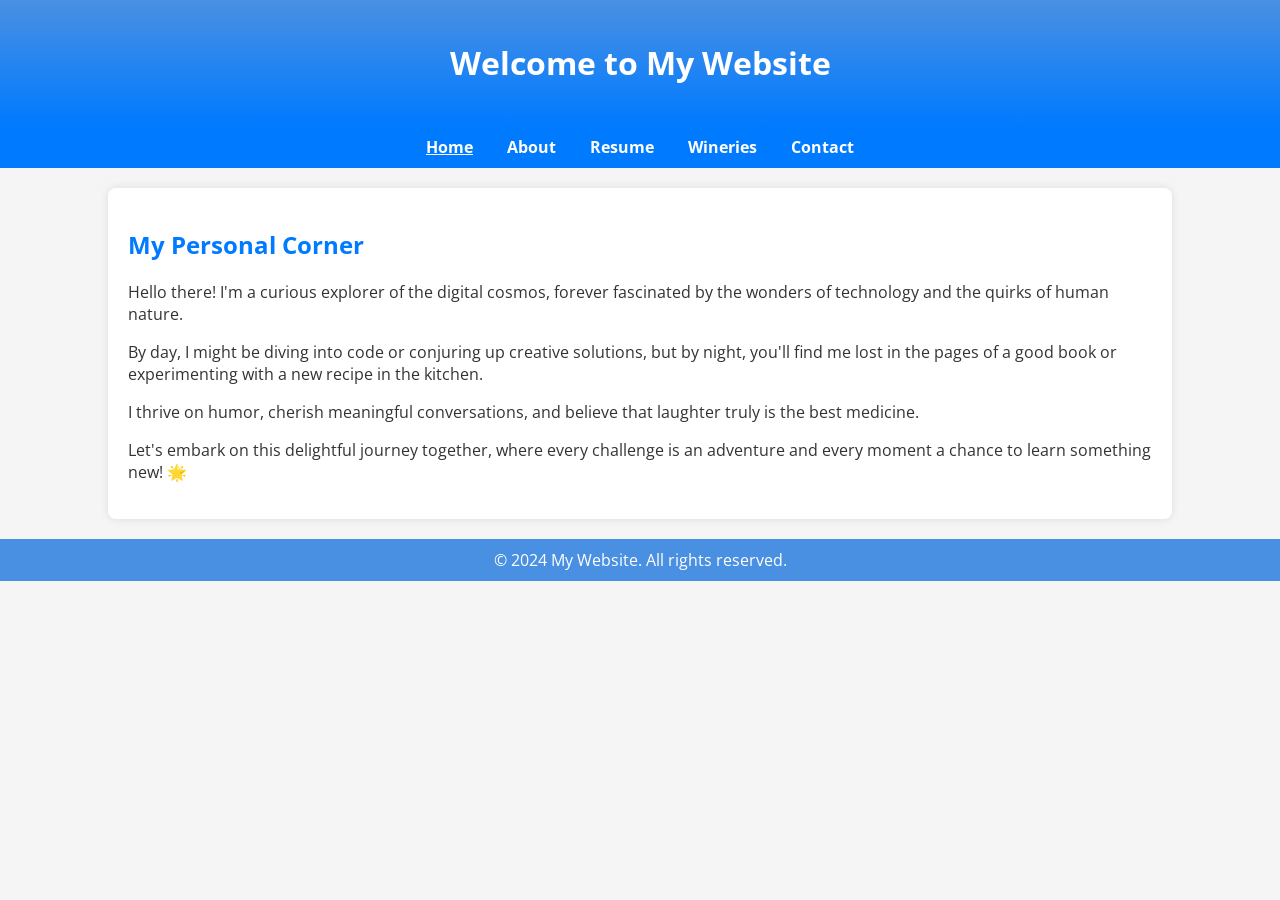
<file: index.html>
<!DOCTYPE html>
<html lang="en">

<head>
  <meta charset="utf-8">
  <meta name="description" content="Personal and professional introduction including resume of Luis R Rosado.">
  <meta name="viewport" content="width=device-width, initial-scale=1.0">
  <title>Home Page</title>
  <link rel="preconnect" href="https://fonts.googleapis.com">
  <link rel="preconnect" href="https://fonts.gstatic.com" crossorigin>
  <link href="https://fonts.googleapis.com/css2?family=Open+Sans:ital,wght@0,300..800;1,300..800&display=swap"
    rel="stylesheet">
  <link rel="stylesheet" type="text/css" href="css/style.css">
  <!-- <link rel="icon" href="favicon.ico" type="image/x-icon"> -->
</head>

<body>
  <header id="main-header">
    <div class="container">
      <h1>Welcome to My Website</h1>
    </div>
  </header>
  <nav id="main-navbar">
    <div class="container">
      <ul>
        <li id="onpage"><a href="#">Home</a></li>
        <li><a href="aboutme.html">About</a></li>
        <li><a href="resume.html">Resume</a></li>
        <li><a href="wineries.html">Wineries</a></li>
        <li><a href="contact.html">Contact</a></li>
      </ul>
    </div>
  </nav>
  <div id="content-wrapper" class="container">
    <main id="main-content">
      <section>
        <h2>My Personal Corner</h2>
        <p>Hello there! I'm a curious explorer of the digital cosmos, forever fascinated by the wonders of technology
          and
          the quirks of human nature.</p>
        <p>By day, I might be diving into code or conjuring up creative solutions, but by night, you'll find me lost in
          the pages of a good book or experimenting with a new recipe in the kitchen.</p>
        <p>I thrive on humor, cherish meaningful conversations, and believe that laughter truly is the best medicine.
        </p>
        <p>Let's embark on this delightful journey together, where every challenge is an adventure and every moment a
          chance to learn something new! &#x1F31F;</p>
      </section>
    </main>
  </div>
  <footer id="main-footer">
    <div class="container">
      <p>&copy; 2024 My Website. All rights reserved.</p>
    </div>
  </footer>
</body>

</html>
</file>
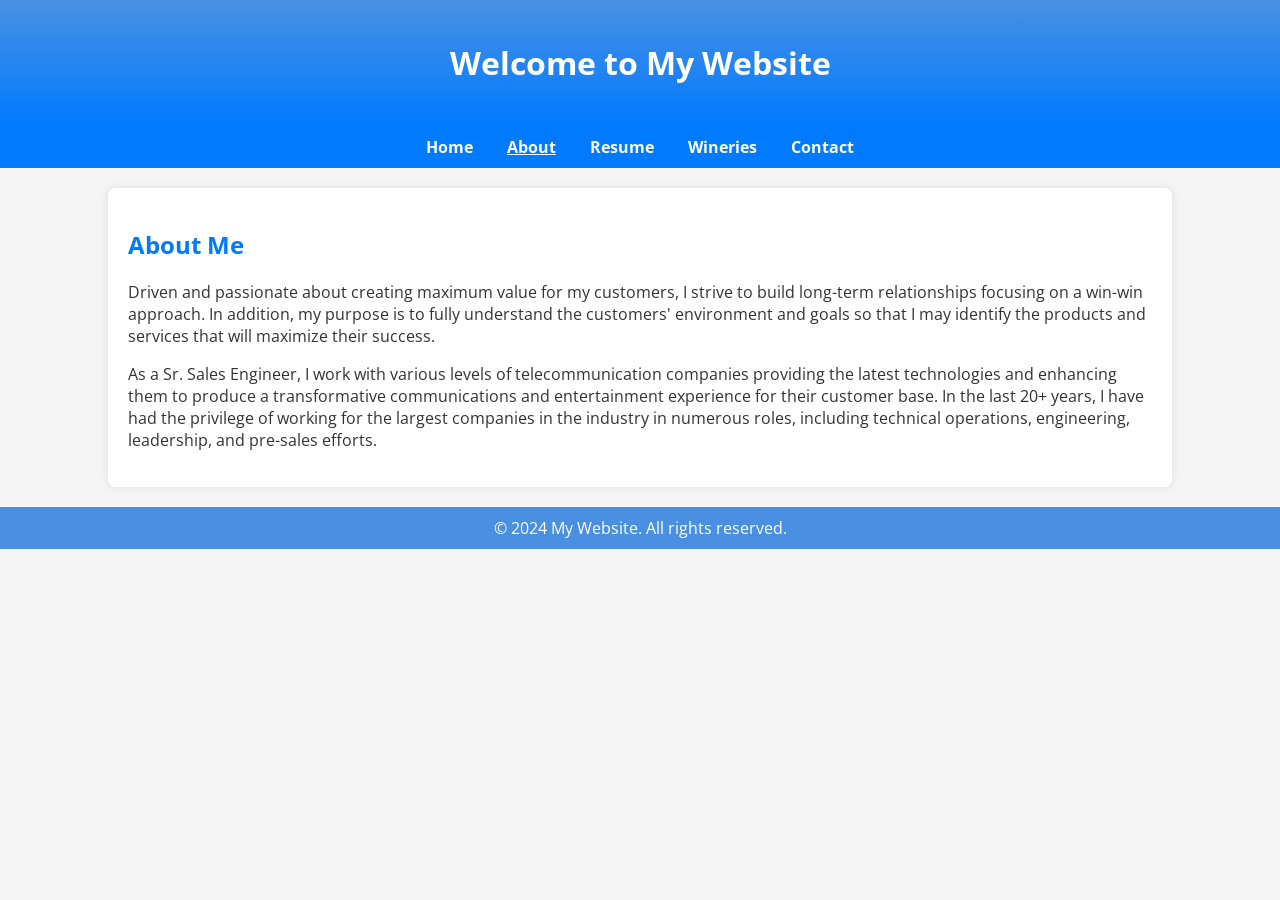
<file: aboutme.html>
<!DOCTYPE html>
<html lang="en">

<head>
  <meta charset="utf-8">
  <title>About Me</title>
  <link rel="preconnect" href="https://fonts.googleapis.com">
  <link rel="preconnect" href="https://fonts.gstatic.com" crossorigin>
  <link href="https://fonts.googleapis.com/css2?family=Open+Sans:ital,wght@0,300..800;1,300..800&display=swap"
    rel="stylesheet">
  <link rel="stylesheet" type="text/css" href="css/style.css">
</head>

<body>
  <header id="main-header">
    <div class="container">
      <h1>Welcome to My Website</h1>
    </div>
  </header>
  <nav id="main-navbar">
    <div id="navbar-container" class="container">
      <ul>
        <li><a href="index.html">Home</a></li>
        <li id="onpage"><a href="#">About</a></li>
        <li><a href="resume.html">Resume</a></li>
        <li><a href="wineries.html">Wineries</a></li>
        <li><a href="contact.html">Contact</a></li>
      </ul>
    </div>
  </nav>
  <div id="content-wrapper" class="container">
    <main id="main-content">
      <section>
        <h2>About Me</h2>
        <p>Driven and passionate about creating maximum value for my customers, I strive to build long-term
          relationships
          focusing on a win-win approach. In addition, my purpose is to fully understand the customers' environment and
          goals so that I may identify the products and services that will maximize their success.</p>
        <p>As a Sr. Sales Engineer, I work with various levels of telecommunication companies providing the latest
          technologies and enhancing them to produce a transformative communications and entertainment experience for
          their customer base. In the last 20+ years, I have had the privilege of working for the largest companies in
          the
          industry in numerous roles, including technical operations, engineering, leadership, and pre-sales efforts.
        </p>
      </section>
    </main>
  </div>
  <footer id="main-footer">
    <div class="container">
      <p>&copy; 2024 My Website. All rights reserved.</p>
    </div>
  </footer>
</body>

</html>
</file>
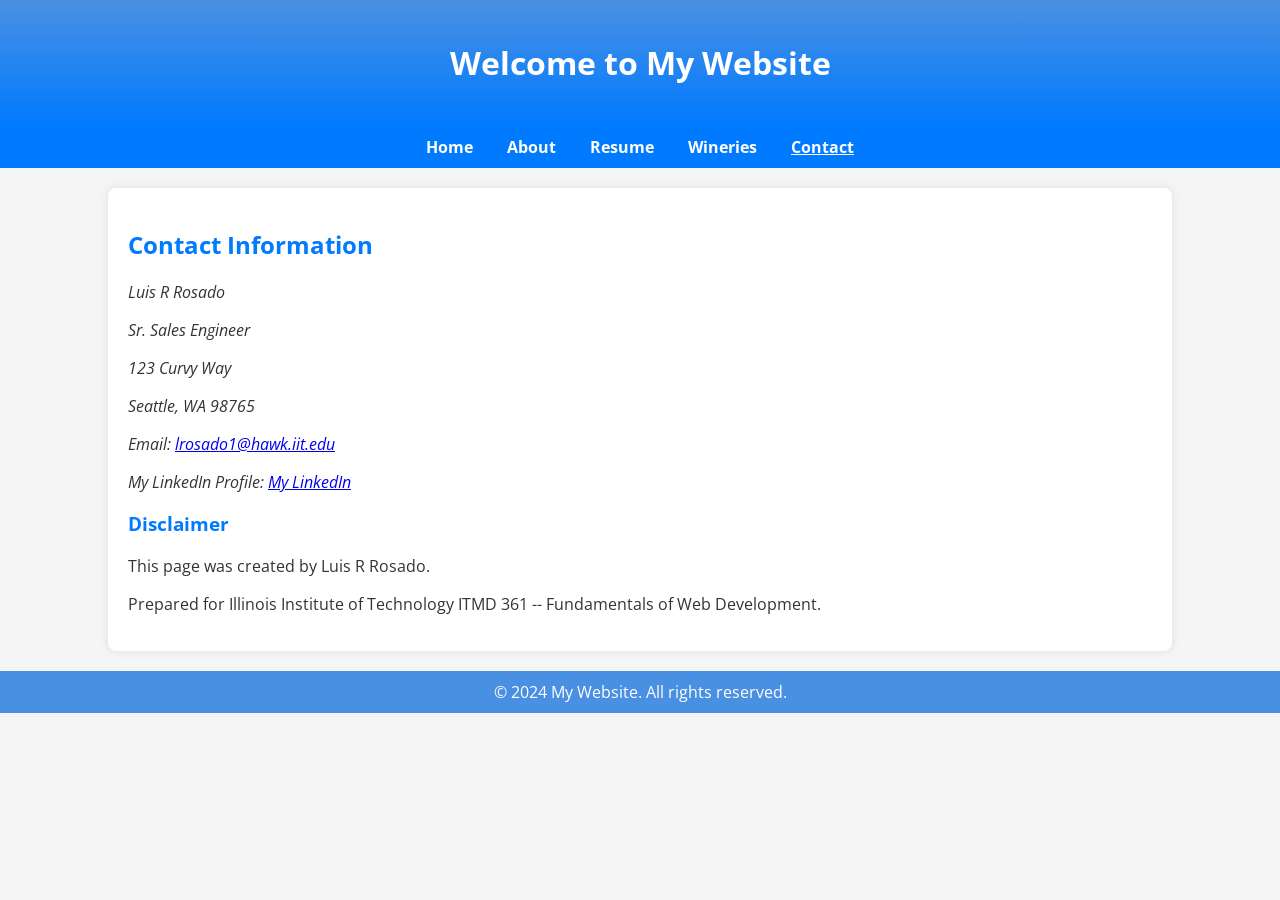
<file: contact.html>
<!DOCTYPE html>
<html lang="en">

<head>
  <meta charset="utf-8">
  <title>Contact</title>
  <link rel="preconnect" href="https://fonts.googleapis.com">
  <link rel="preconnect" href="https://fonts.gstatic.com" crossorigin>
  <link href="https://fonts.googleapis.com/css2?family=Open+Sans:ital,wght@0,300..800;1,300..800&display=swap"
    rel="stylesheet">
  <link rel="stylesheet" type="text/css" href="css/style.css">
</head>

<body>
  <header id="main-header">
    <div class="container">
      <h1>Welcome to My Website</h1>
    </div>
  </header>
  <nav id="main-navbar">
    <div id="navbar-container" class="container">
      <ul>
        <li><a href="index.html">Home</a></li>
        <li><a href="aboutme.html">About</a></li>
        <li><a href="resume.html">Resume</a></li>
        <li><a href="wineries.html">Wineries</a></li>
        <li id="onpage"><a href="#">Contact</a></li>
      </ul>
    </div>
  </nav>
  <div id="content-wrapper" class="container">
    <main id="main-content">
      <section>
        <h2>Contact Information</h2>
        <address>
          <p>Luis R Rosado</p>
          <p>Sr. Sales Engineer</p>
          <p>123 Curvy Way</p>
          <p>Seattle, WA 98765</p>
          <p>Email: <a href="mailto:lrosado1@hawk.iit.edu">lrosado1@hawk.iit.edu</a></p>
          <p>My LinkedIn Profile: <a href="https://www.linkedin.com/in/luisr-rosado/">My LinkedIn</a></p>
        </address>
        <h3>Disclaimer</h3>
        <p>This page was created by Luis R Rosado.</p>
        <p>Prepared for Illinois Institute of Technology ITMD 361 -- Fundamentals of Web Development.</p>
      </section>
    </main>
  </div>
  <footer id="main-footer">
    <div class="container">
      <p>&copy; 2024 My Website. All rights reserved.</p>
    </div>
  </footer>
</body>

</html>
</file>
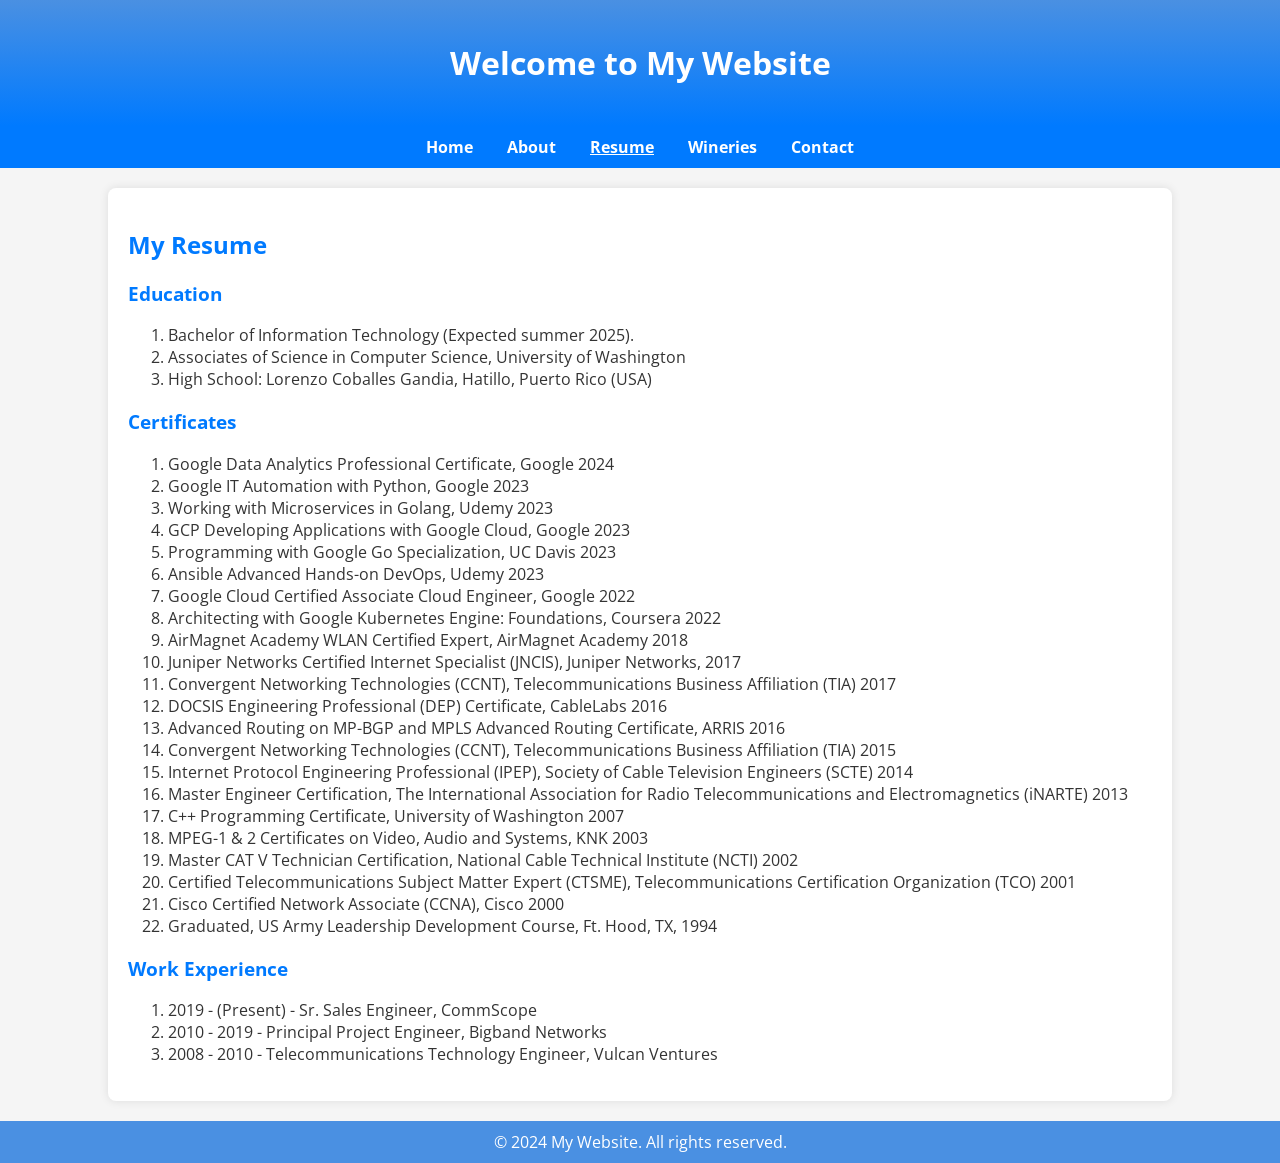
<file: resume.html>
<!DOCTYPE html>
<html lang="en">

<head>
  <meta charset="utf-8">
  <title>Resume</title>
  <link rel="preconnect" href="https://fonts.googleapis.com">
  <link rel="preconnect" href="https://fonts.gstatic.com" crossorigin>
  <link href="https://fonts.googleapis.com/css2?family=Open+Sans:ital,wght@0,300..800;1,300..800&display=swap"
    rel="stylesheet">
  <link rel="stylesheet" type="text/css" href="css/style.css">
</head>

<body>
  <header id="main-header">
    <div class="container">
      <h1>Welcome to My Website</h1>
    </div>
  </header>
  <nav id="main-navbar">
    <div class="container">
      <ul>
        <li><a href="index.html">Home</a></li>
        <li><a href="aboutme.html">About</a></li>
        <li id="onpage"><a href="#">Resume</a></li>
        <li><a href="wineries.html">Wineries</a></li>
        <li><a href="contact.html">Contact</a></li>
      </ul>
    </div>
  </nav>
  <div id="content-wrapper" class="container">
    <main id="main-content">
      <section>
        <h2>My Resume</h2>
        <h3>Education</h3>
        <ol>
          <li>Bachelor of Information Technology (Expected summer 2025).</li>
          <li>Associates of Science in Computer Science, University of Washington</li>
          <li>High School: Lorenzo Coballes Gandia, Hatillo, Puerto Rico (USA)</li>
        </ol>
        <h3>Certificates</h3>
        <ol>
          <li>Google Data Analytics Professional Certificate, Google 2024</li>
          <li>Google IT Automation with Python, Google 2023</li>
          <li>Working with Microservices in Golang, Udemy 2023</li>
          <li>GCP Developing Applications with Google Cloud, Google 2023</li>
          <li>Programming with Google Go Specialization, UC Davis 2023</li>
          <li>Ansible Advanced Hands-on DevOps, Udemy 2023</li>
          <li>Google Cloud Certified Associate Cloud Engineer, Google 2022</li>
          <li>Architecting with Google Kubernetes Engine: Foundations, Coursera 2022</li>
          <li>AirMagnet Academy WLAN Certified Expert, AirMagnet Academy 2018</li>
          <li>Juniper Networks Certified Internet Specialist (JNCIS), Juniper Networks, 2017</li>
          <li>Convergent Networking Technologies (CCNT), Telecommunications Business Affiliation (TIA) 2017</li>
          <li>DOCSIS Engineering Professional (DEP) Certificate, CableLabs 2016</li>
          <li>Advanced Routing on MP-BGP and MPLS Advanced Routing Certificate, ARRIS 2016</li>
          <li>Convergent Networking Technologies (CCNT), Telecommunications Business Affiliation (TIA) 2015</li>
          <li>Internet Protocol Engineering Professional (IPEP), Society of Cable Television Engineers (SCTE) 2014</li>
          <li>Master Engineer Certification, The International Association for Radio Telecommunications and
            Electromagnetics (iNARTE) 2013</li>
          <li>C++ Programming Certificate, University of Washington 2007</li>
          <li>MPEG-1 & 2 Certificates on Video, Audio and Systems, KNK 2003</li>
          <li>Master CAT V Technician Certification, National Cable Technical Institute (NCTI) 2002</li>
          <li>Certified Telecommunications Subject Matter Expert (CTSME), Telecommunications Certification Organization
            (TCO) 2001</li>
          <li>Cisco Certified Network Associate (CCNA), Cisco 2000</li>
          <li>Graduated, US Army Leadership Development Course, Ft. Hood, TX, 1994</li>
        </ol>
        <h3>Work Experience</h3>
        <ol>
          <li>2019 - (Present) - Sr. Sales Engineer, CommScope</li>
          <li>2010 - 2019 - Principal Project Engineer, Bigband Networks</li>
          <li>2008 - 2010 - Telecommunications Technology Engineer, Vulcan Ventures</li>
        </ol>
      </section>
    </main>
  </div>
  <footer id="main-footer">
    <div class="container">
      <p>&copy; 2024 My Website. All rights reserved.</p>
    </div>
  </footer>
</body>

</html>
</file>
<file: css/style.css>
@import url('https://fonts.googleapis.com/css2?family=Open+Sans:ital,wght@0,300..800;1,300..800&display=swap');

body {
    font-family: 'Open Sans', sans-serif;
    margin: 0;
    padding: 0;
    background-color: #f5f5f5;
    color: #333;
}

#main-header {
    background: linear-gradient(to bottom, #4a90e2, #007aff);
    color: #fff;
    /* 20px equivalent: */
    padding: 1.25rem 0;
    text-align: center;
}

#main-navbar {
    background-color: #007aff;
    /* 10px equivalent */
    padding: 0.625rem 0;
}

.container {
    width: 80%;
    /* 1200px equivalent */
    max-width: 75rem;
    margin: 0 auto;
    /* 20px equivalent */
    padding: 0 1.25rem;
}

#main-navbar ul {
    list-style-type: none;
    margin: 0;
    padding: 0;
    text-align: center;
}

#main-navbar ul li {
    display: inline;
    /* 15px equivalent */
    margin: 0 0.9375rem;
}

#main-navbar ul li a {
    color: #fff;
    text-decoration: none;
    font-weight: bold;
}

#main-navbar ul li a:hover {
    text-decoration: underline;
}

#content-wrapper {
    background-color: #fff;
    /* 20px equivalent */
    padding: 1.25rem;
    /* 10px equivalent */
    box-shadow: 0 0 0.625rem rgba(0, 0, 0, 0.1);
    /* 20px equivalent */
    margin-top: 1.25rem;
    /* 8px equivalent */
    border-radius: 0.5rem;
}

#main-content h2 {
    color: #007aff;
}

#main-content h3 {
    color: #007aff;
}

#main-footer {
    background-color: #4a90e2;
    color: #fff;
    text-align: center;
    /* 10px equivalent */
    padding: 0.625rem 0;
    /* 20px equivalent */
    margin-top: 1.25rem;
}

#main-footer p {
    margin: 0;
}

#main-navbar #onpage {
    text-decoration: underline;
    color: #fff;
}

/* Responsive Design */
@media (max-width: 768px) {
    .container {
        width: 90%;
    }

    #main-navbar ul {
        display: block;
        text-align: center;
    }

    #main-navbar ul li {
        float: none;
        margin-bottom: 0.625rem;
        /* 10px equivalent */
    }
}
</file>
